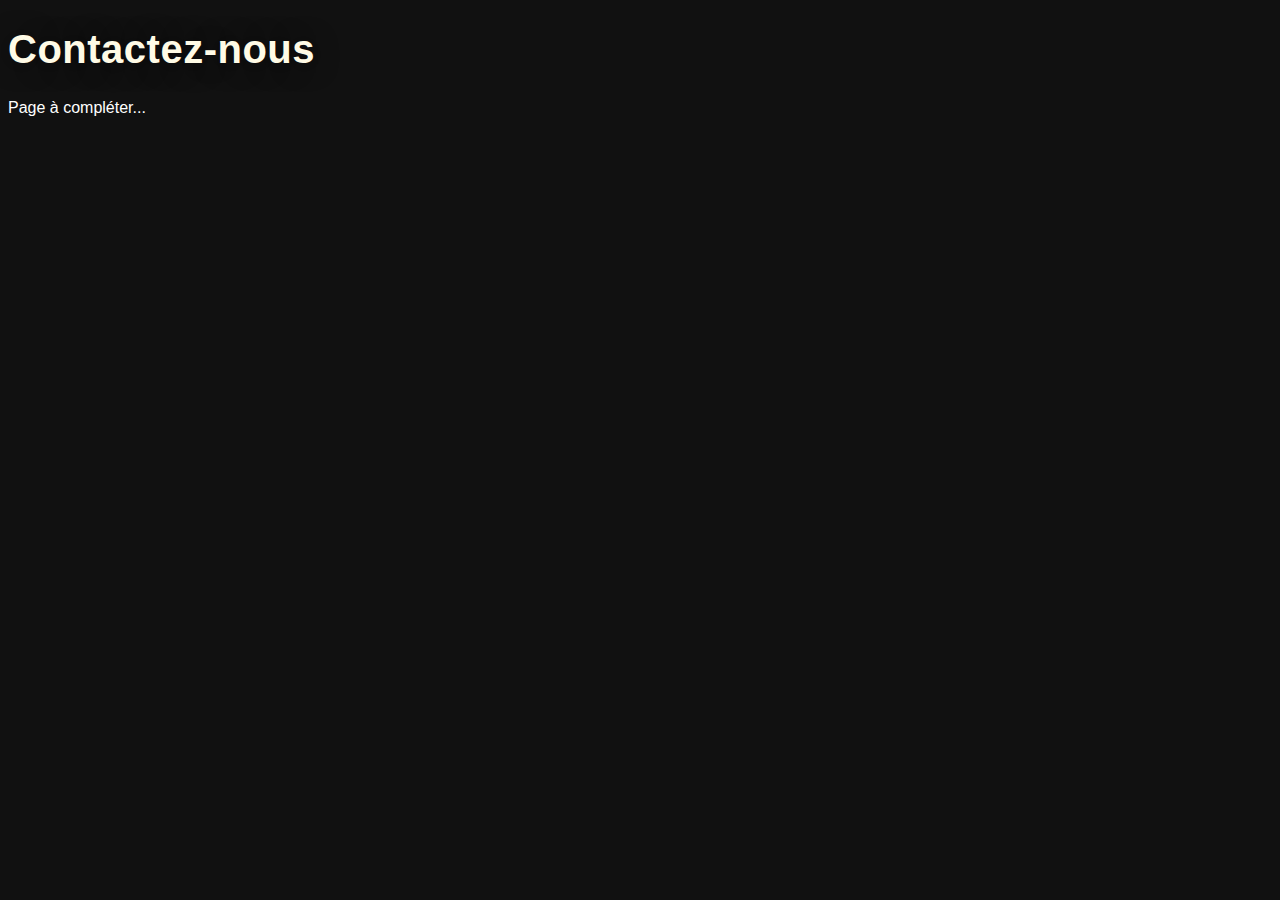
<file: pages/contact.html>
<!-- Page Contact - à compléter selon vos besoins -->
<!DOCTYPE html>
<html lang="fr">
<head>
  <meta charset="UTF-8">
  <title>Contact - PhotisVibes</title>
  <link rel="stylesheet" href="../css/style.css">
</head>
<body>
  <h1>Contactez-nous</h1>
  <p>Page à compléter...</p>
</body>
</html>
</file>
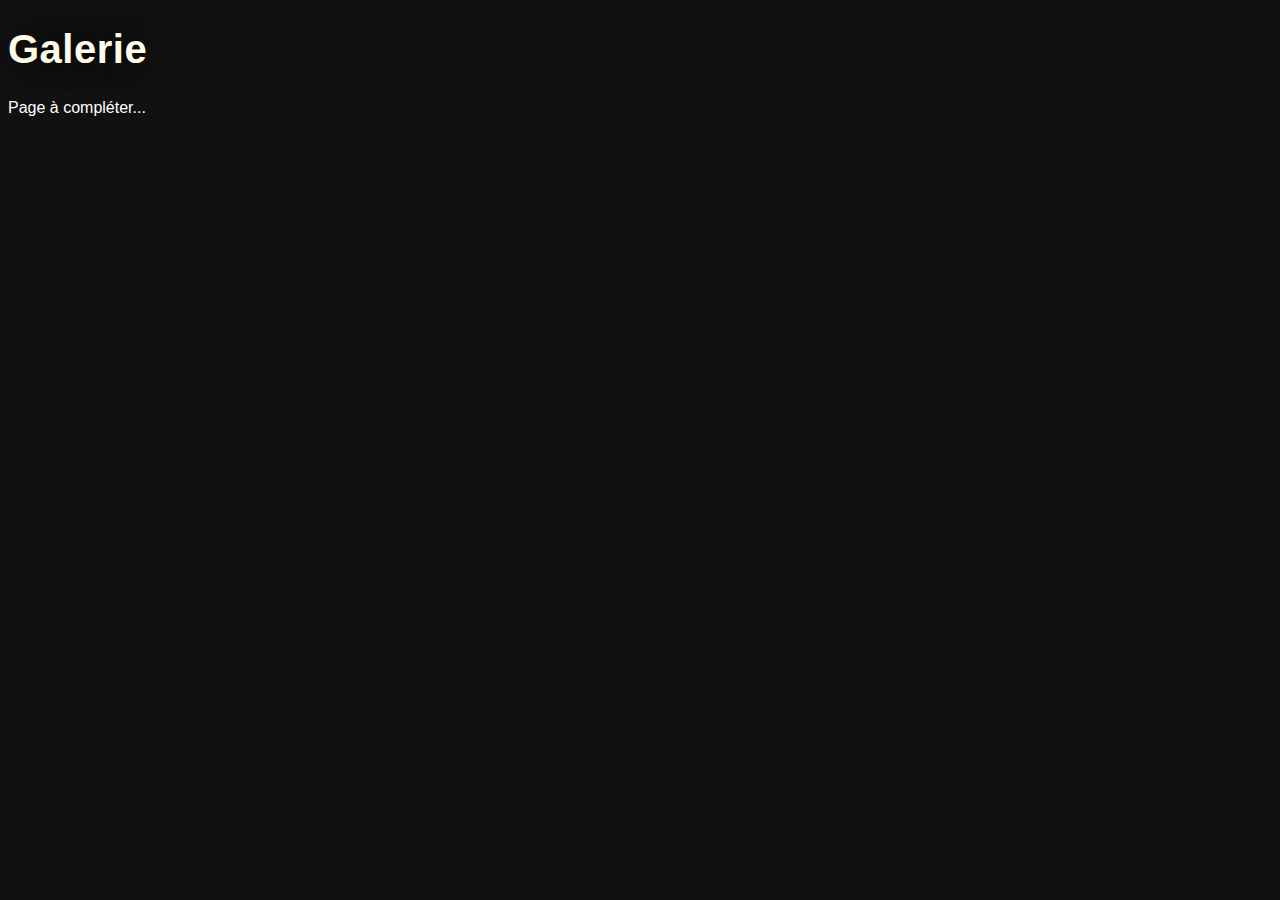
<file: pages/gallery.html>
<!-- Page Galerie - à compléter selon vos besoins -->
<!DOCTYPE html>
<html lang="fr">
<head>
  <meta charset="UTF-8">
  <title>Galerie - PhotisVibes</title>
  <link rel="stylesheet" href="../css/style.css">
</head>
<body>
  <h1>Galerie</h1>
  <p>Page à compléter...</p>
</body>
</html>
</file>
<file: css/style.css>
/* Style principal pour PhotisVibes TLS */
:root {
  --color-bg: #fff;
  --color-primary: #111;
  --color-accent: #e5c100;
  --color-secondary: #f7f7f7;
  --color-text: #222;
  --color-cta: #e5c100;
  --color-cta-hover: #c1a000;
  --font-main: 'Montserrat', Arial, sans-serif;
}

html {
  scroll-behavior: smooth;
}
body {
  font-family: 'Montserrat', Arial, sans-serif;
  background: #111;
  color: #fff;
}
.container {
  width: 90%;
  max-width: 1200px;
  margin: 0 auto;
}
header, .header, .header__container {
  background: rgba(17,17,17,0.98) !important;
  box-shadow: 0 2px 16px #e5c10022;
}
h1, h2, h3, .section-title {
  font-family: 'Montserrat', Arial, sans-serif;
  font-weight: 800;
  letter-spacing: 0.5px;
}
h1 {
  color: #fffbe6;
  font-size: 2.5rem;
  text-shadow: 0 2px 24px #000a;
}
h2, .section-title {
  color: #e5c100;
  font-size: 2rem;
  margin-bottom: 0.5em;
}
.hero, #accueil {
  background: linear-gradient(135deg, #111 60%, #fffbe6 100%);
  min-height: 60vh;
  display: flex;
  flex-wrap: wrap;
  align-items: center;
  justify-content: center;
  gap: 2.5rem;
  padding: 4rem 0 3rem 0;
  position: relative;
}
.hero::after {
  content: '';
  display: block;
  position: absolute;
  left: 0; right: 0; bottom: -1px;
  height: 80px;
  background: url('data:image/svg+xml;utf8,<svg width="100%25" height="100" viewBox="0 0 1440 100" fill="none" xmlns="http://www.w3.org/2000/svg"><path d="M0,0 C480,100 960,0 1440,100 L1440,100 L0,100 Z" fill="%23fffbe6"/></svg>') no-repeat bottom center/cover;
  z-index: 2;
}
.hero__content, .accueil-content {
  flex: 1 1 350px;
  max-width: 500px;
  min-width: 280px;
  margin: 0 2.5rem;
  z-index: 3;
}
.hero__images, .accueil-images {
  flex: 1 1 320px;
  display: flex;
  gap: 2rem;
  justify-content: flex-start;
  align-items: center;
  z-index: 3;
}
.hero-img, .accueil-img {
  width: 180px;
  height: 260px;
  object-fit: cover;
  border-radius: 2rem;
  box-shadow: 0 6px 32px #e5c10033;
  border: 4px solid #e5c100;
  background: #fff;
  transition: transform 0.2s, box-shadow 0.2s;
}
.hero-img:hover, .accueil-img:hover {
  transform: scale(1.05) rotate(-2deg);
  box-shadow: 0 12px 40px #e5c10055;
}
.cta, .cta-gold {
  background: linear-gradient(90deg, #e5c100 60%, #fffbe6 100%);
  color: #111;
  font-weight: 700;
  border-radius: 2rem;
  padding: 0.9rem 2.2rem;
  font-size: 1.1rem;
  box-shadow: 0 4px 16px #e5c10033;
  transition: background 0.2s, transform 0.2s;
  border: none;
  display: inline-block;
}
.cta:hover, .cta-gold:hover {
  background: #c1a000;
  color: #fff;
  transform: translateY(-2px) scale(1.03);
}
.footer {
  background: var(--color-primary);
  color: #fff;
  text-align: center;
  padding: 1.2rem 0 1rem 0;
  font-size: 1rem;
  margin-top: 2rem;
}
.formules {
  background: #fff;
  padding: 4rem 0 3rem 0;
}
.formules h2 {
  text-align: center;
  font-size: 2.1rem;
  color: var(--color-primary);
  margin-bottom: 0.5rem;
}
.formules-intro {
  text-align: center;
  color: #666;
  margin-bottom: 2.5rem;
  font-size: 1.1rem;
}
.formules-cards {
  display: flex;
  gap: 2rem;
  justify-content: center;
  flex-wrap: wrap;
  margin-bottom: 2.5rem;
}
.formule-card {
  background: var(--color-secondary);
  border-radius: 18px;
  box-shadow: 0 4px 24px rgba(0,0,0,0.07);
  padding: 2rem 1.5rem 1.5rem 1.5rem;
  min-width: 260px;
  max-width: 320px;
  flex: 1 1 260px;
  display: flex;
  flex-direction: column;
  align-items: center;
  border: 2px solid transparent;
  transition: border 0.2s, transform 0.2s;
}
.formule-card--highlight {
  border: 2px solid var(--color-accent);
  background: #fffbe6;
  transform: scale(1.04);
  z-index: 1;
}
.formule-card h3 {
  margin-top: 0;
  color: var(--color-accent);
  font-size: 1.3rem;
  margin-bottom: 1rem;
}
.formule-card ul {
  list-style: none;
  padding: 0;
  margin: 0 0 1.2rem 0;
  width: 100%;
}
.formule-card ul li {
  margin-bottom: 0.5rem;
  font-size: 1.05rem;
  color: #444;
  text-align: left;
}
.formule-card .prix {
  font-size: 1.15rem;
  color: var(--color-primary);
  font-weight: 700;
  margin-top: 0.7rem;
}
.cta.small {
  font-size: 1rem;
  padding: 0.6rem 1.5rem;
  margin-top: 0.5rem;
}
.formules-comparatif {
  overflow-x: auto;
  margin-top: 1.5rem;
}
.formules-comparatif table {
  width: 100%;
  border-collapse: collapse;
  background: #fff;
  border-radius: 12px;
  box-shadow: 0 2px 12px rgba(0,0,0,0.04);
  font-size: 1rem;
}
.formules-comparatif th, .formules-comparatif td {
  padding: 0.8rem 1rem;
  border-bottom: 1px solid #eee;
  text-align: center;
}
.formules-comparatif th {
  background: var(--color-accent);
  color: #fff;
  font-weight: 700;
}
.formules-comparatif tr:last-child td {
  border-bottom: none;
}
.galerie {
  background: var(--color-secondary);
  padding: 4rem 0 3rem 0;
}
.galerie h2 {
  text-align: center;
  font-size: 2rem;
  color: var(--color-primary);
  margin-bottom: 2rem;
}
.galerie-photos {
  display: flex;
  gap: 1.5rem;
  justify-content: center;
  flex-wrap: wrap;
  margin-bottom: 2.5rem;
}
.galerie-img {
  width: 180px;
  height: 180px;
  object-fit: cover;
  border-radius: 16px;
  box-shadow: 0 4px 18px rgba(0,0,0,0.08);
  border: 2px solid var(--color-accent);
  background: #fff;
}
.temoignages {
  display: flex;
  flex-wrap: wrap;
  gap: 2rem;
  justify-content: center;
  margin-bottom: 1.5rem;
}
.temoignages blockquote {
  background: #fff;
  border-left: 4px solid var(--color-accent);
  border-radius: 10px;
  padding: 1.2rem 1.5rem;
  max-width: 320px;
  font-style: italic;
  color: #444;
  box-shadow: 0 2px 10px rgba(0,0,0,0.04);
}
.temoignages footer {
  font-size: 0.95rem;
  color: #888;
  margin-top: 0.7rem;
}
.avis-google {
  text-align: center;
  margin-top: 1.2rem;
}
.google-link {
  display: inline-flex;
  align-items: center;
  gap: 0.5rem;
  color: var(--color-primary);
  font-weight: 600;
  text-decoration: none;
  background: #fffbe6;
  padding: 0.5rem 1.2rem;
  border-radius: 24px;
  border: 1px solid var(--color-accent);
  transition: background 0.2s;
}
.google-link:hover {
  background: var(--color-accent);
  color: #fff;
}
.faq {
  background: #fff;
  padding: 4rem 0 3rem 0;
}
.faq h2 {
  text-align: center;
  font-size: 2rem;
  color: var(--color-primary);
  margin-bottom: 2rem;
}
.faq-list {
  max-width: 700px;
  margin: 0 auto;
}
.faq-list details {
  background: var(--color-secondary);
  border-radius: 10px;
  margin-bottom: 1.2rem;
  padding: 1rem 1.2rem;
  box-shadow: 0 2px 8px rgba(0,0,0,0.03);
  font-size: 1.08rem;
}
.faq-list summary {
  font-weight: 600;
  color: var(--color-accent);
  cursor: pointer;
  outline: none;
}
.contact {
  background: var(--color-secondary);
  padding: 4rem 0 3rem 0;
}
.contact h2 {
  text-align: center;
  font-size: 2rem;
  color: var(--color-primary);
  margin-bottom: 2rem;
}
.contact-form {
  max-width: 500px;
  margin: 0 auto 2rem auto;
  background: #fff;
  border-radius: 14px;
  box-shadow: 0 2px 12px rgba(0,0,0,0.04);
  padding: 2rem 1.5rem;
  display: flex;
  flex-direction: column;
  gap: 1.2rem;
}
.form-group {
  display: flex;
  flex-direction: column;
  gap: 0.3rem;
}
.contact-form label {
  font-weight: 500;
  color: #444;
}
.contact-form input,
.contact-form textarea {
  border: 1px solid #ddd;
  border-radius: 6px;
  padding: 0.7rem;
  font-size: 1rem;
  font-family: var(--font-main);
  background: #fafafa;
  transition: border 0.2s;
}
.contact-form input:focus,
.contact-form textarea:focus {
  border: 1.5px solid var(--color-accent);
  outline: none;
}
.contact-form button {
  align-self: flex-end;
}
.contact-infos {
  text-align: center;
  color: #444;
  font-size: 1.08rem;
}
.contact-infos a {
  color: var(--color-accent);
  text-decoration: none;
}
.contact-infos a:hover {
  text-decoration: underline;
}
.about {
  background: #fff;
  padding: 4rem 0 3rem 0;
}
.about h2 {
  text-align: center;
  font-size: 2rem;
  color: var(--color-primary);
  margin-bottom: 2rem;
}
.about-content {
  display: flex;
  gap: 2rem;
  align-items: center;
  justify-content: center;
  flex-wrap: wrap;
}
.about-img {
  width: 180px;
  height: 180px;
  object-fit: cover;
  border-radius: 16px;
  box-shadow: 0 4px 18px rgba(0,0,0,0.08);
  border: 2px solid var(--color-accent);
  background: #fff;
}
.blog {
  background: var(--color-secondary);
  padding: 4rem 0 3rem 0;
}
.blog h2 {
  text-align: center;
  font-size: 2rem;
  color: var(--color-primary);
  margin-bottom: 2rem;
}
.blog-list {
  display: flex;
  gap: 2rem;
  justify-content: center;
  flex-wrap: wrap;
}
.blog-post {
  background: #fff;
  border-radius: 14px;
  box-shadow: 0 2px 12px rgba(0,0,0,0.04);
  padding: 1.5rem 1.2rem;
  max-width: 340px;
  min-width: 220px;
  display: flex;
  flex-direction: column;
  gap: 1rem;
}
.blog-post h3 {
  color: var(--color-accent);
  font-size: 1.15rem;
  margin: 0 0 0.7rem 0;
}
.blog-link {
  color: var(--color-primary);
  font-weight: 600;
  text-decoration: none;
  margin-top: auto;
  align-self: flex-end;
  transition: color 0.2s;
}
.blog-link:hover {
  color: var(--color-accent);
}
@media (max-width: 900px) {
  .hero, #accueil {
    flex-direction: column;
    gap: 2rem;
    text-align: center;
    padding: 2.5rem 0 1.5rem 0;
  }
  .hero__content, .accueil-content {
    margin: 0;
    align-items: center;
    text-align: center;
    display: flex;
    flex-direction: column;
    justify-content: center;
  }
  .hero__images, .accueil-images {
    justify-content: center;
  }
}
@media (max-width: 600px) {
  .hero-img, .accueil-img {
    width: 100px;
    height: 120px;
  }
}
</file>
